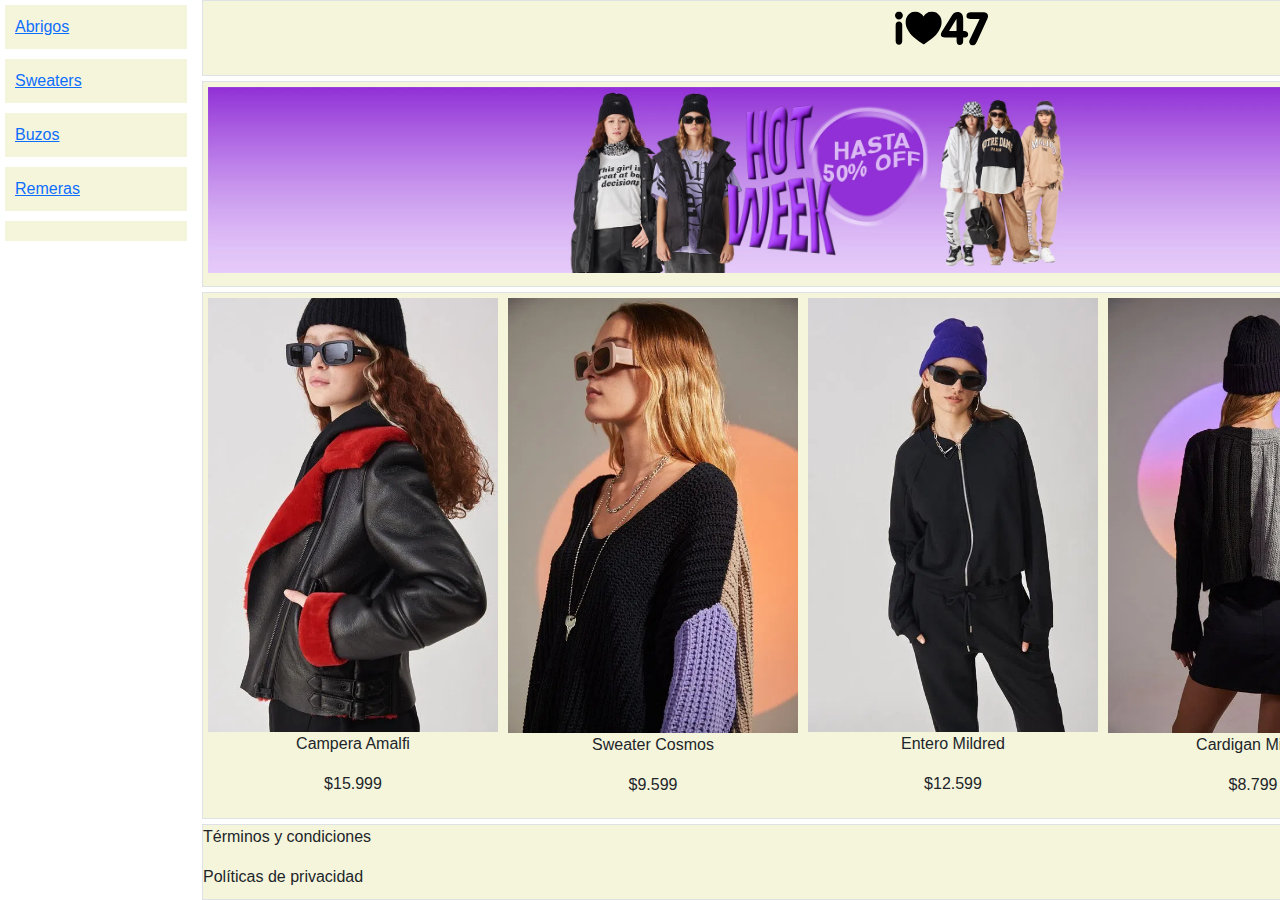
<file: index.html>
<!DOCTYPE html>
<html lang="en">
<head>
    <meta charset="UTF-8">
    <meta http-equiv="X-UA-Compatible" content="IE=edge">
    <meta name="viewport" content="width=device-width, initial-scale=1.0">
    <title>Document</title>
    <link rel="stylesheet" href="estilosgrid.css">
    <link rel="stylesheet" href="css/bootstrap.css">
</head>
<body id="grilla-areas">
    <header class="border">
        <h1>
            <img src="imagenes/logo.svg" alt="">
        </h1>
    </header>
    <section id="productos" class="border flexProductos">
        <article>
            <h1>
                <img src="imagenes/banner.webp" alt="" width="1200">
            </h1>
        </article>

    </section>
    <section id="Servicios" class="border flexProductos2">

        <article>
            <img src="imagenes/campera amalfi.webp" alt="" width="290">
            <p>Campera Amalfi</p>
            <p>$15.999</p>
        </article>

        <article>
            <img src="imagenes/sweatercosmos.webp" alt="" width="290">
            <p>Sweater Cosmos</p>
            <p>$9.599</p>
        </article>
      
        <article>
            <img src="imagenes/entero mildread.webp" alt="" width="290">
            <p>Entero Mildred</p>
            <p>$12.599</p>
        </article>

        <article>
            <img src="imagenes/cardigan mitti k.webp" alt="" width="290">
            <p>Cardigan Mitti K</p>
            <p>$8.799</p>
        </article>


    </section>
    <nav class="Border menuFlex">
    <span>
        <a href="abrigos.html">Abrigos</a>
    </span>
    <span>
        <a href="sweaters.html">Sweaters</a>
    </span>
    <span>
        <a href="buzos.html">Buzos</a>
    </span>
    <span>
        <a href="remeras.html">Remeras</a>
    </span>
    <span>
        <a href="mochilas.html"></a>
    </span>
    </nav>
    <aside class="Border">Aside</aside>
    <footer class="border">
        
       <p>Términos y condiciones</p>
        Políticas de privacidad
    </footer>
    
</body>
</html>
</file>
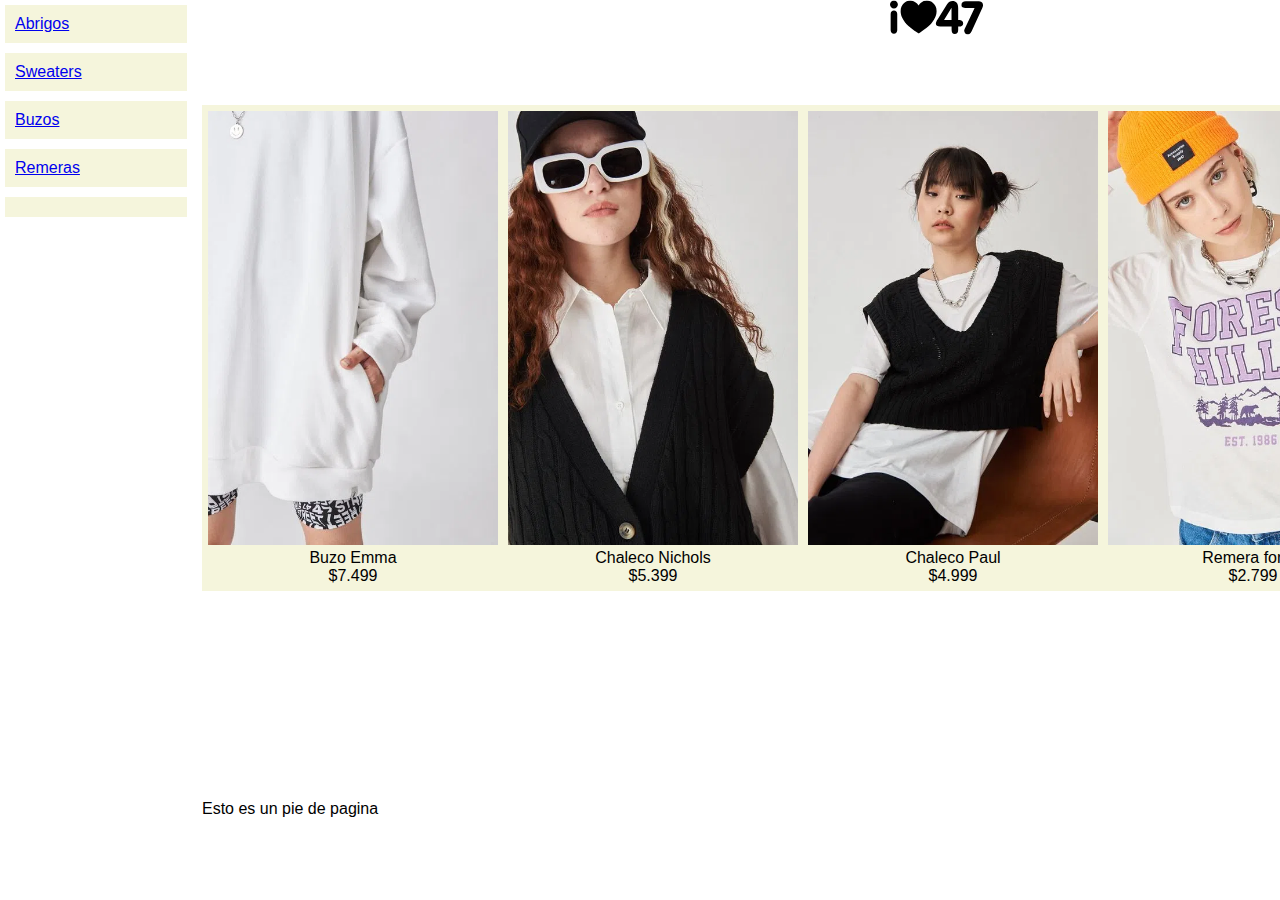
<file: abrigos.html>
<!DOCTYPE html>
<html lang="en">
<head>
    <meta charset="UTF-8">
    <meta http-equiv="X-UA-Compatible" content="IE=edge">
    <meta name="viewport" content="width=device-width, initial-scale=1.0">
    <title>Document</title>
    <link rel="stylesheet" href="estilosgrid.css">
</head>
<body id="grilla-areas0">
    <header>
        <h1>
            <img src="imagenes/logo.svg" alt="">
        </h1>
    </header>
    <nav class="Border menuFlex0">
        <span>
            <a href="abrigos.html">Abrigos</a>
        </span>
        <span>
            <a href="sweaters.html">Sweaters</a>
        </span>
        <span>
            <a href="buzos.html">Buzos</a>
        </span>
        <span>
            <a href="remeras.html">Remeras</a>
        </span>
        <span>
            <a href="mochilas.html"></a>
        </span>
        </nav>

    <section id="productos0" class="border flexProductos8">
        <article>
            <img src="imagenes/buzoemma.webp" alt="" width="290">
            <p>Buzo Emma</p>
            <p>$7.499</p>
        </article>

        <article>
            <img src="imagenes/chaleconichols.webp" alt="" width="290">
            <p>Chaleco Nichols</p>
            <p>$5.399</p>
        </article>
      
        <article>
            <img src="imagenes/chalecoppaul.webp" alt="" width="290">
            <p>Chaleco Paul</p>
            <p>$4.999</p>
        </article>

        <article>
            <img src="imagenes/remeraforest.webp" alt="" width="290">
            <p>Remera forest</p>
            <p>$2.799</p>
        </article>
    </section>
    
    <aside class="border"> </aside>
    <footer>
        Esto es un pie de pagina
    </footer>
        
    
    
    
</body>
</html>
</file>
<file: estilosgrid.css>
*{
    margin: 0%;
    padding: 0%;
    font-family: sans-serif;
    box-sizing: border-box;
}
body{
    width: 100%;
    height: 100vh;
    background-color: white;
}

.border{
    border: solid 1px beige;
    background-color: beige;
}
h1{
    text-align: center;
}
span{
    background-color: beige;
    margin: 5px;
    padding: 10px;
}
span:hover{
    border-left: solid 10px black;
}
#grilla-areas {
    display: grid;
    grid-template-areas: 
    "menu cabeza cabeza"
    "menu productos brazo"
    "menu servicios brazo "
    " menu pie pie"
    ;
    grid-template-columns: 15% auto 20%;
    grid-template-rows: 1fr 2fr 2fr 1fr;
    grid-column-gap: 10px;
    grid-row-gap: 5px;

}

header{
    grid-area: cabeza;
}
footer{
    grid-area: pie;

}
#productos{
grid-area: productos;

}
#servicios{
    grid-area: servicios;

}
nav{
    grid-area: menu;

}
aside{
    grid-area: brazo;

}

.menuFlex{
    display: flex;
    flex-flow: column nowrap;
}
.flexProductos{
    display: flex;
    flex-flow: row nowrap;
}
article p{
    text-align: center;
}
article{
    margin: 5px;
}
.flexProductos2{
    display: flex;
    flex-flow: row nowrap;
}
.flexProductos8{
    display: flex;
    flex-flow: row nowrap;

}
.menuFlex0{
    display: flex;
    flex-flow: column nowrap;
}
#grilla-areas0 {
    display: grid;
    grid-template-areas: 
    "menu cabeza cabeza"
    "menu productos brazo"
    "menu servicios brazo "
    " menu pie pie"
    ;
    grid-template-columns: 15% auto 20%;
    grid-template-rows: 1fr 2fr 2fr 1fr;
    grid-column-gap: 10px;
    grid-row-gap: 5px;
 
}
@media (max-width: 480px){
    #grilla-areas {
        display: grid;
        grid-template-areas:
        "menu"
        "cabeza"
        "productos"
        "brazo"
        "servicios"
        "pie" ;
        grid-template-columns: 100%;
        grid-template-rows: 1fr 2fr 3fr 1fr 2fr 1fr;
        grid-column-gap: 5px;
        grid-row-gap: 5px;  }
       
        .menuFlex{
            display: flex;
            flex-flow: row nowrap;}
         
            .flexProductos {
                display: flex;
                flex-flow: row nowrap; }  
            }
</file>
